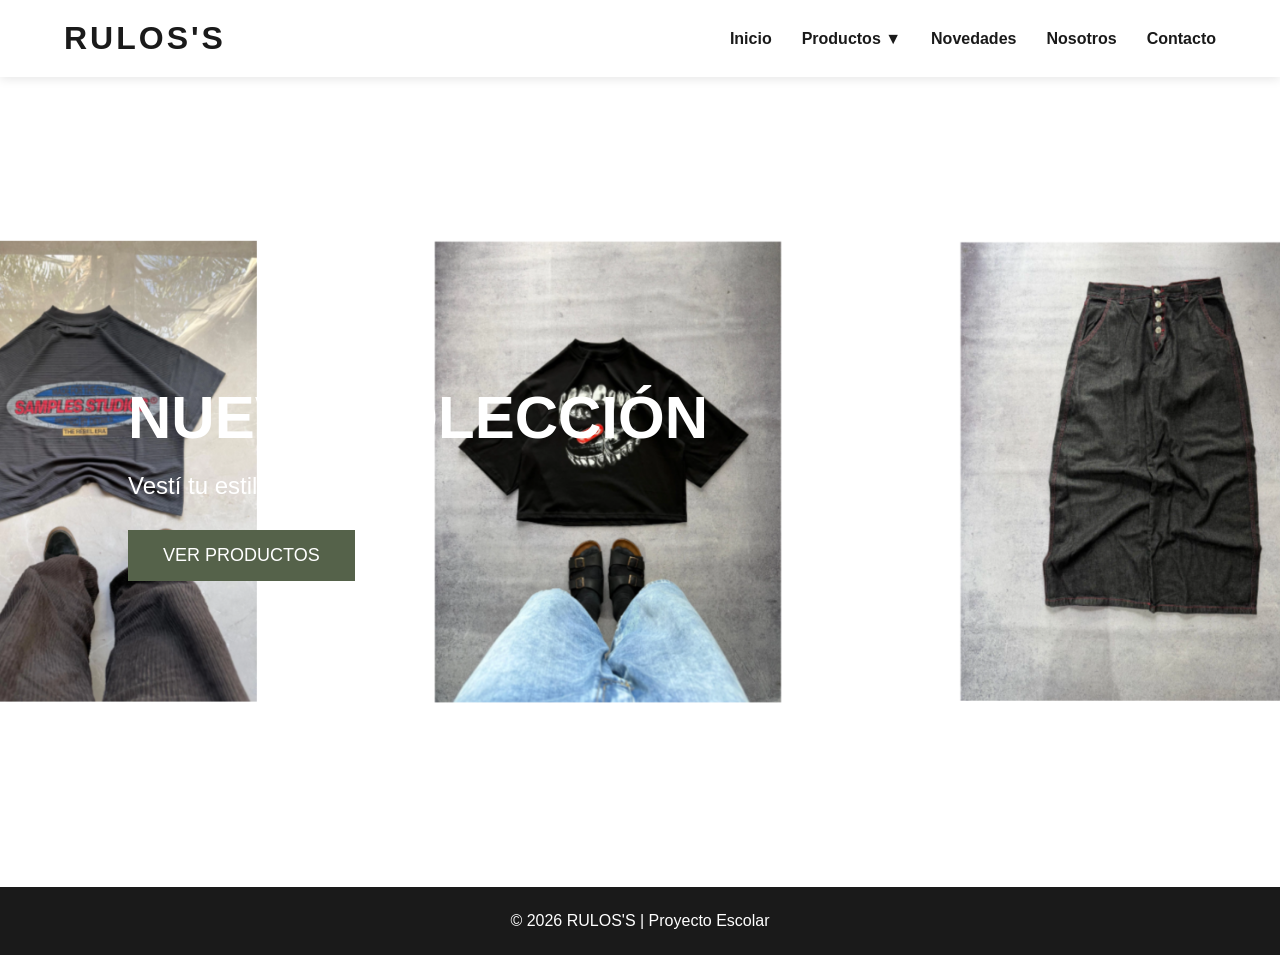
<file: index.html>
<!DOCTYPE html>
<html lang="es">

<head>

    <meta charset="UTF-8">

    <meta name="viewport" content="width=device-width, initial-scale=1.0">

    <title>RULOS'S</title>

    <link rel="stylesheet" href="css/estilos.css">

</head>

<body>

<header>

    <div class="logo">

        <h1>RULOS'S</h1>

    </div>

    <nav>

        <ul>

            <li><a href="index.html">Inicio</a></li>

            <li class="dropdown">
    <a href="#" onclick="mostrarMenu()">Productos ▼</a>

    <ul class="submenu" id="submenu">

        <li><a href="remeras.html">Remeras</a></li>
        <li><a href="buzos.html">Buzos</a></li>
        <li><a href="pantalones.html">Pantalones</a></li>
        <li><a href="zapatillas.html">Zapatillas</a></li>

    </ul>
</li>

            <li><a href="https://x.com/Feli20075">Novedades</a></li>

            <li><a href="https://x.com/Feli20075">Nosotros</a></li>

            <li><a href="https://x.com/Feli20075">Contacto</a></li>

        </ul>

    </nav>

</header>

<section class="hero">

    <img src="img/Diseño sin título.png" alt="RULOS'S">

    <div class="hero-text">

        <h2>NUEVA COLECCIÓN</h2>

        <p>Vestí tu estilo.</p>

        <button>VER PRODUCTOS</button>
        

    </div>

</section>

<footer>

    <p>© 2026 RULOS'S | Proyecto Escolar</p>

</footer>
<script src="js/script.js"></script>

</body>

</html>
</file>
<file: css/estilos.css>
*{
margin:0;
padding:0;
box-sizing:border-box;
}

body{
font-family:Arial,sans-serif;
background:#F5F5F2;
color:#1A1A1A;
}

header{
background:#ffffff;
padding:20px 5%;
display:flex;
justify-content:space-between;
align-items:center;
position:sticky;
top:0;
z-index:1000;
box-shadow:0 2px 10px rgba(0,0,0,.1);
}

.logo h1{
font-size:32px;
letter-spacing:3px;
}

nav ul{
display:flex;
list-style:none;
gap:30px;
}

nav ul li{
position:relative;
}

nav a{
text-decoration:none;
color:#1A1A1A;
font-weight:bold;
}

nav a:hover{
color:#55624A;
}

.submenu li{
padding:10px;
}

.submenu{
    display:none;
    position:absolute;
    background:white;
    top:30px;
    left:0;
    min-width:200px;
    list-style:none;
    box-shadow:0 5px 15px rgba(0,0,0,.15);
}

.submenu.activo{
    display:block;
}

.hero{
position:relative;
height:90vh;
overflow:hidden;
}

.hero img{
width:100%;
height:100%;
object-fit:cover;
}

.hero-text{
position:absolute;
top:50%;
left:10%;
transform:translateY(-50%);
color:white;
}

.hero-text h2{
font-size:60px;
margin-bottom:20px;
}

.hero-text p{
font-size:24px;
margin-bottom:30px;
}

.hero button{
padding:15px 35px;
border:none;
background:#55624A;
color:white;
font-size:18px;
cursor:pointer;
transition:.3s;
}

.hero button:hover{
background:#1A1A1A;
}

footer{
background:#1A1A1A;
color:white;
text-align:center;
padding:25px;
}
</file>
